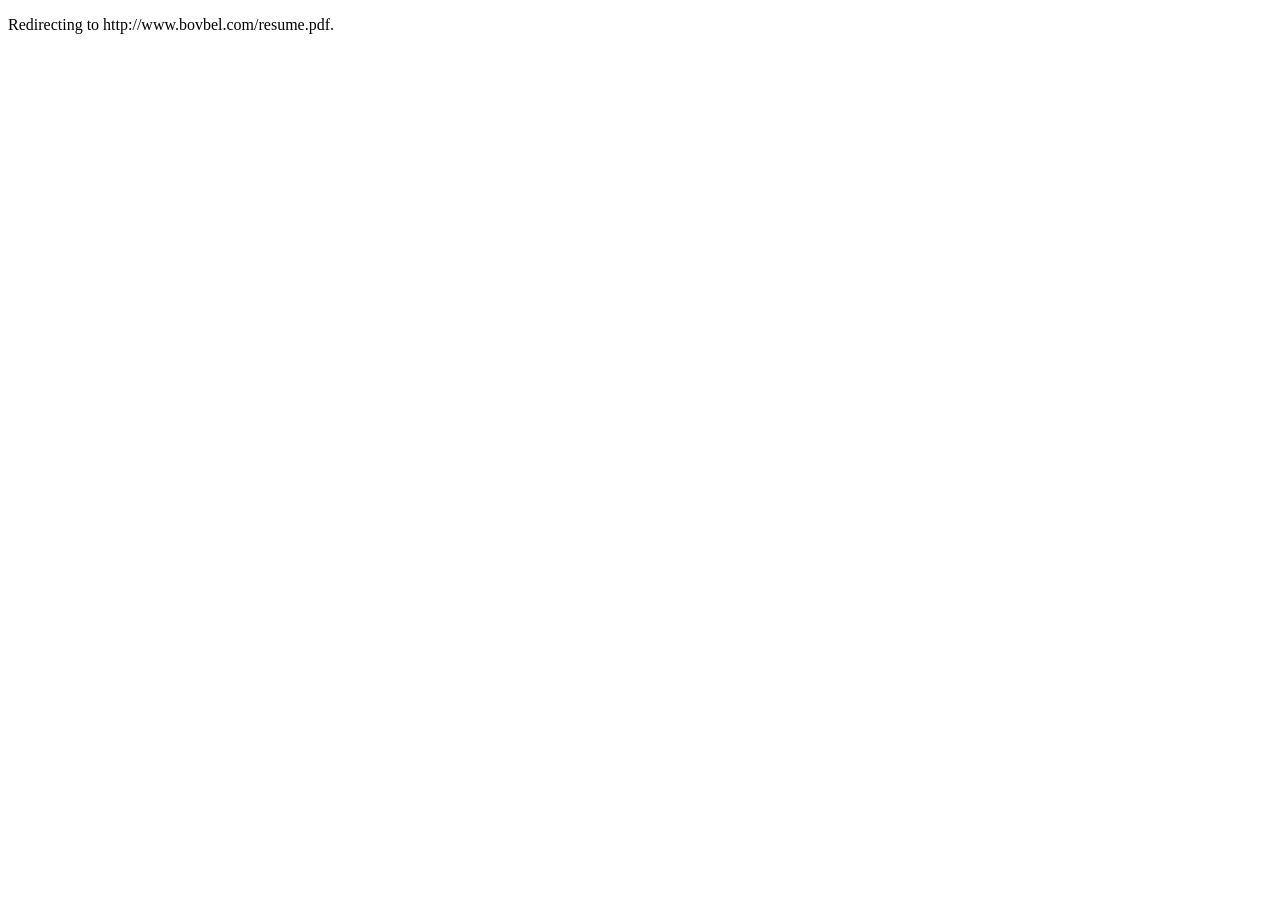
<file: resume.html>
<!DOCTYPE html>
<html xmlns="http://www.w3.org/1999/xhtml">

<head>
  <title>Paul Bovbel - Resume</title>

  <script async src="https://www.googletagmanager.com/gtag/js?id=UA-26498701-1"></script>
  <script>
    window.dataLayer = window.dataLayer || [];
    function gtag() { dataLayer.push(arguments); }
    gtag('js', new Date());

    gtag('config', 'UA-26498701-1');
  </script>
</head>

<body>
  <p>Redirecting to <a>http://www.bovbel.com/resume.pdf</a>.</p>
</body>

</html>
</file>
